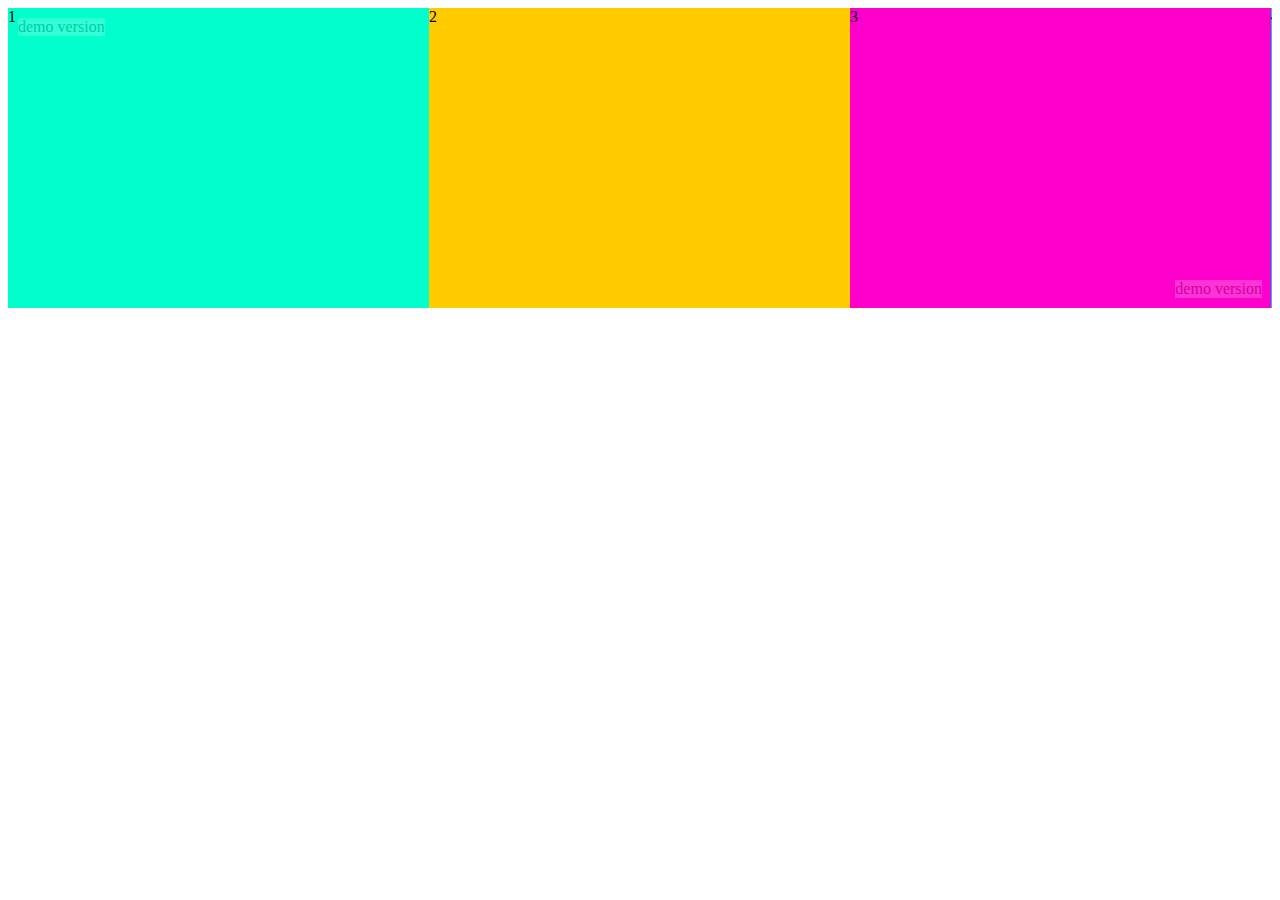
<file: iosslider/_demos/_test-cases/Issue-244/index.html>
<!DOCTYPE html>
<html>

	<head>
	
		<!-- META -->
		<meta charset = "utf-8">
		<meta name = "viewport" content = "width=device-width, minimum-scale=1, maximum-scale=1">
		<meta name = "apple-mobile-web-app-capable" content = "yes" /> 
		
		<style type="text/css">			
			.iosSlider {
				width: 100%;
				height: 300px;
			}
			
			.iosSlider .slider {
				width: 100%;
				height: 100%;
			}
			
			.iosSlider .slider .item {
				position: relative;
				top: 0;
				left: 0;
				width: 33.333%;
				height: 300px;
				margin: 0 0 0 0;
				background: #aaa;
			}
			
			.iosSlider .slider .item1 {
				background: #0fc;
			}
			
			.iosSlider .slider .item2 {
				background: #fc0;
			}
			
			.iosSlider .slider .item3 {
				background: #f0c;
			}
			
			.iosSlider .slider .item4 {
				background: #0cf;
			}
			
			.iosSlider .slider .item5 {
				background: #cf0;
			}
			
			.iosSlider .slider .item6 {
				background: #c0f;
			}
		</style>
		
		<!-- jQuery library -->
		<script type="text/javascript" src = "../../../_lib/jquery-1.4.min.js"></script>
		
		<!-- iosSlider plugin -->
		<script src = "../../../_src/jquery.iosslider.js"></script>
		
		<script type="text/javascript">
			$(document).ready(function() {
			
				$('.iosSlider').iosSlider({
					scrollbar: true,
					snapToChildren: true,
					desktopClickDrag: true,
					infiniteSlider: true,
					navSlideSelector: $('.iosSliderButtons .button'),
					scrollbarHeight: '2px',
					scrollbarBorderRadius: '0',
					scrollbarOpacity: '0.5',
					onSlideChange: slideContentChange,
					onSliderLoaded: slideContentChange,
					keyboardControls: true
				});
				
				function slideContentChange(args) {
					
					/* indicator */
					$('.iosSliderButtons .button').removeClass('selected');
					$('.iosSliderButtons .button:eq(' + (args.currentSlideNumber - 1) + ')').addClass('selected');
					
				}
				
			});
		</script>
		
		<title>Ex #17: Ref Issue #244</title>
		
	</head>
	
	<body>
		
		<div class = 'iosSlider'>
		
			<div class = 'slider'>
			
				<div class = 'item item1'>1</div>
				
				<div class = 'item item2'>2</div>
				
				<div class = 'item item3'>3</div>
				
				<div class = 'item item4'>4</div>
				
				<div class = 'item item5'>5</div>
				
				<div class = 'item item6'>6</div>
			
			</div>
			
		</div>
	
	</body>

</html>
</file>
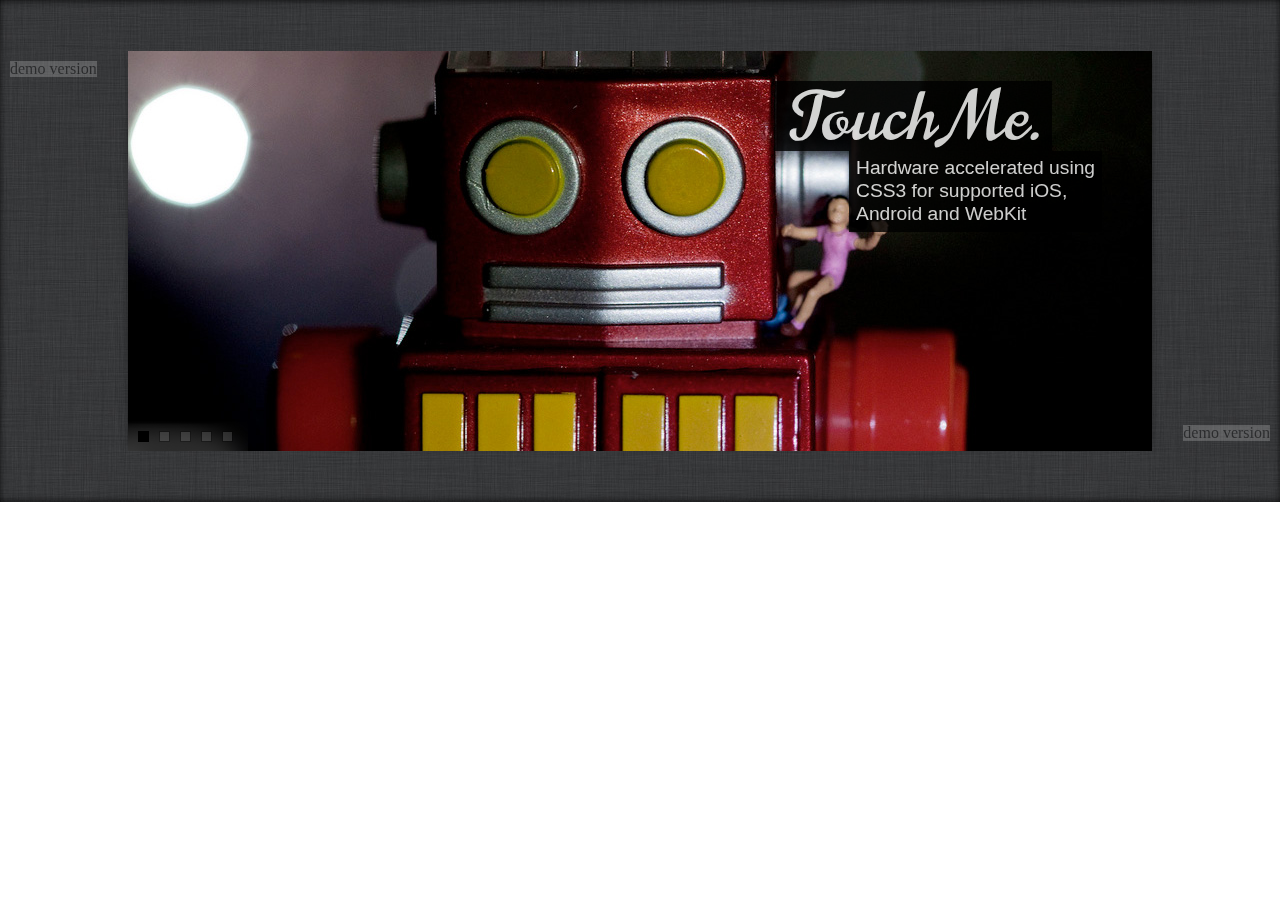
<file: iosslider/_demos/_examples/16-Site-Demo/1-v1/index.html>
<!DOCTYPE html>
<html>

	<head>
	
		<!-- META -->
		<meta charset = "utf-8">
		<meta name = "viewport" content = "width=device-width, minimum-scale=1, maximum-scale=1">
		<meta name = "apple-mobile-web-app-capable" content = "yes" /> 
		
		<!-- CSS -->
		<link rel = "stylesheet" href = "_css/default.css" />
		<link rel = "stylesheet" media = "screen" href = "_css/common.css" />
		
		<!-- jQuery library -->
		<script type="text/javascript" src = "../../../../_lib/jquery-1.4.min.js"></script>
		
		<script src = "../../../../_lib/jquery.easing-1.3.js"></script>
		
		<!-- iosSlider plugin -->
		<script src = "../../../../_src/jquery.iosslider.js"></script>
		
		<script type="text/javascript">
			$(document).ready(function() {
	
				$('.iosSlider').iosSlider({
					desktopClickDrag: true,
					snapToChildren: true,
					infiniteSlider: true,
					navSlideSelector: '.sliderContainer .slideSelectors .item',
					onSlideComplete: slideComplete,
					onSliderLoaded: sliderLoaded,
					onSlideChange: slideChange,
					autoSlide: true,
					scrollbar: true,
					scrollbarContainer: '.sliderContainer .scrollbarContainer',
					scrollbarMargin: '0',
					scrollbarBorderRadius: '0',
					keyboardControls: true
				});
			
			});
			
			function slideChange(args) {
						
				$('.sliderContainer .slideSelectors .item').removeClass('selected');
				$('.sliderContainer .slideSelectors .item:eq(' + (args.currentSlideNumber - 1) + ')').addClass('selected');
			
			}
			
			function slideComplete(args) {
				
				if(!args.slideChanged) return false;
				
				$(args.sliderObject).find('.text1, .text2').attr('style', '');
				
				$(args.currentSlideObject).find('.text1').animate({
					right: '100px',
					opacity: '0.8'
				}, 400, 'easeOutQuint');
				
				$(args.currentSlideObject).find('.text2').delay(200).animate({
					right: '50px',
					opacity: '0.8'
				}, 400, 'easeOutQuint');
				
			}
			
			function sliderLoaded(args) {
					
				$(args.sliderObject).find('.text1, .text2').attr('style', '');
				
				$(args.currentSlideObject).find('.text1').animate({
					right: '100px',
					opacity: '0.8'
				}, 400, 'easeOutQuint');
				
				$(args.currentSlideObject).find('.text2').delay(200).animate({
					right: '50px',
					opacity: '0.8'
				}, 400, 'easeOutQuint');
				
				slideChange(args);
				
			}
		</script>
		
		<title>iosScripts.com demo</title>
		
	</head>
	
	<body>
		
		<section class = 'iosSliderDemo'>
			
			<div class = 'fluidHeight'>
				
				<div class = 'sliderContainer'>
				
					<div class = 'iosSlider'>
					
						<div class = 'slider'>
						
							<div class = 'item item1'>
								<div class = 'inner'>
									<div class = 'selectorShadow'></div>
									
									<div class = 'text1'><span>Touch Me.</span></div>
						
									<div class = 'text2'><span>Hardware accelerated using<br />CSS3 for supported iOS,<br />Android and WebKit</span></div>
								</div>
							</div>
							
							<div class = 'item item2'>
								<div class = 'inner'>
									<div class = 'selectorShadow'></div>
									
									<div class = 'text1'><span>Responsive.</span></div>
						
									<div class = 'text2'><span>Respond to change in browser<br />width and adjust automatically</span></div>
								</div>
							</div>
							
							<div class = 'item item3'>
								<div class = 'inner'>
									<div class = 'selectorShadow'></div>
									
									<div class = 'text1'><span>Flexible.</span></div>
						
									<div class = 'text2'><span>Run multiple sliders on<br />the same web page</span></div>
								</div>
							</div>
							
							<div class = 'item item4'>
								<div class = 'inner'>
									<div class = 'selectorShadow'></div>
									
									<div class = 'text1'><span>Cross-platform.</span></div>
						
									<div class = 'text2'><span>Support a wide variety of browsers<br />to maximize your user base</span></div>
								</div>
							</div>
							
							<div class = 'item item5'>
								<div class = 'inner'>
									<div class = 'selectorShadow'></div>
									
									<div class = 'text1'><span>Customize.</span></div>
						
									<div class = 'text2'><span>Set momentum, elasticity,<br />scrollbars and more...</span></div>
								</div>
							</div>
						
						</div>
					
					</div>
					
					<div class = 'slideSelectors'>
					
						<div class = 'item selected'></div>
						
						<div class = 'item'></div>
						
						<div class = 'item'></div>
						
						<div class = 'item'></div>
						
						<div class = 'item'></div>
					
					</div>
					
					<div class = 'scrollbarContainer'></div>
					
				</div>
			
			</div>
		
		</section>
	
	</body>

</html>
</file>
<file: iosslider/_demos/_examples/16-Site-Demo/1-v1/_css/common.css>
@font-face {
	font-family: Norican;
	font-weight: normal;
	src: url('../_fonts/norican/Norican-Regular.ttf');
}

.iosSliderDemo {
	clear: both;
	width: 100%;
	/* padding: 0 0 30% 0; */
	padding: 0 0 479px;
	margin: 0 0 0 0;
	position: relative;
}

.fluidHeight {
	position: absolute;
	width: 100%;
	/* height: 87%; */
	height: 400px;
	padding: 4% 0 4% 0;
	background: #363739 url(../../../../_resources/container-bg.jpg) repeat 50% 0;
	box-shadow: inset 0 3px 10px -4px #000, inset 0 -3px 10px -4px #000;
}

.sliderContainer {
	height: 100%;
	max-height: 400px;
	padding: 0 0;
}

.iosSlider {
	position: relative;
	top: 0;
	left: 0;
	overflow: hidden;
	width: 100%;
	height: 100%;
}

.iosSlider .slider {
	width: 100%;
	height: 100%;
}

.iosSlider .slider .item {
	width: 100%;
	height: 100%;
	padding: 0 0 0 0;
}

.iosSlider .slider .item .inner {
	position: relative;
	top: 0;
	left: 0;
	width: 1024px;
	margin: 0 auto;
	height: 100%;
	box-shadow: 0 0 10px -5px #000;
	background-position: 50% 0;
	background-repeat: no-repeat;
}

.iosSlider .slider .item .inner .selectorShadow {
	position: absolute;
	left: 0;
	bottom: 0;
	background: url(../../../../_resources/selector-shadow.png) no-repeat 0 0;
	width: 120px;
	height: 30px;
}

.iosSlider .slider .item .inner .text1 {
	background: none repeat scroll 0 0 #000000;
    opacity: 0;
    filter: alpha(opacity=0);
    position: absolute;
    right: 150px;
    top: 30px;
    padding: 0 2px 0 7px;
    height: 70px;
}

.iosSlider .slider .item .inner .text1 span {
	color: #fff;
    font-family: Norican;
    font-size: 420%;
    line-height: 73px;
    padding: 0 8px;
}

.iosSlider .slider .item .inner .text2 {
	background: none repeat scroll 0 0 #000000;
    opacity: 0;
    filter: alpha(opacity=0);
    padding: 5px 7px 7px;
    position: absolute;
    right: 0;
    top: 100px;
}

.iosSlider .slider .item .inner .text2 span {
	color: #fff;
    font-family: "Helvetica Neue",Helvetica,Arial,sans-serif;
    font-size: 120%;
    line-height: 120%;
}

.iosSlider .slider .item1 .inner {
	background-image: url(../../../../_resources/h-slider-1-l.jpg);
}

.iosSlider .slider .item2 .inner {
	background-image: url(../../../../_resources/h-slider-2-l.jpg);
}

.iosSlider .slider .item3 .inner {
	background-image: url(../../../../_resources/h-slider-3-l.jpg);
}

.iosSlider .slider .item4 .inner {
	background-image: url(../../../../_resources/h-slider-4-l.jpg);
}

.iosSlider .slider .item5 .inner {
	background-image: url(../../../../_resources/h-slider-5-l.jpg);
}

.sliderContainer .slideSelectors {
	position: relative;
	bottom: 20px;
	left: 0;
	width: 1024px;
	margin: 0 auto;
	z-index: 1;
	height: 10px;
}

.sliderContainer .slideSelectors .item {
	float: left;
	width: 9px;
	height: 9px;
	border: 1px solid #000;
	background: #999;
	margin: 0 0 0 10px;
	opacity: 0.25;
	filter: alpha(opacity=25);
}

.sliderContainer .slideSelectors .selected {
	background: #000;
	opacity: 1;
	filter: alpha(opacity=100);
}

.sliderContainer .scrollbarContainer {
	position: relative;
	bottom: 4px;
	left: 0;
	width: 1024px;
	height: 4px;
	margin: 0 auto;
	z-index: 1;
}

@media screen and (max-width: 1113px) {
	
	.iosSliderDemo {
		padding-bottom: 40%;
	}
	
	.fluidHeight {
		height: 87%;
	}
	
	.iosSlider .slider .item .inner {
		width: 92%;
		margin: 0 4%;
		background-position: 80% 0;
	}
	
	.sliderContainer .slideSelectors {
		width: 92%;
		margin: 0 4%;
	}
	
	.sliderContainer .scrollbarContainer {
		width: 92%;
		margin: 0 4%;
	}
	
}

@media screen and (max-width: 768px) {
	
	.iosSlider .slider .item .inner .text1 {
		top: 15px;
		height: 50px;
	}
	
	.iosSlider .slider .item .inner .text1 span {
		font-size: 300%;
	    line-height: 53px;
	}
	
	.iosSlider .slider .item .inner .text2 {
		top: 65px;
	}
	
	.iosSlider .slider .item .inner .text2 span {
		font-size: 100%;
	    line-height: 105%;
	}
	
}

@media screen and (max-width: 500px) {
	
	.iosSlider .slider .item .inner .text1 {
		display: none;
	}
	
	.iosSlider .slider .item .inner .text2 {
		display: none;
	}
	
}
</file>
<file: iosslider/_demos/_examples/16-Site-Demo/1-v1/_css/default.css>
/*
----------------------------------------------------------------------------------
Default css 
----------------------------------------------------------------------------------
*/

/* Reset all of the document's element styles to zero... */

html, body, div, span, applet, object, iframe,
h1, h2, h3, h4, h5, h6, p, blockquote, pre,
a, abbr, acronym, address, big, cite, code,
del, dfn, em, font, img, ins, kbd, q, s, samp,
small, strike, strong, sub, sup, tt, var,
b, u, i, center,
dl, dt, dd, ol, ul, li,
fieldset, form, label, legend,
table, caption, tbody, tfoot, thead, tr, th, td {
	margin: 0;
	padding: 0;
	border: 0;
	outline: 0;
	font-size: 100%;
	vertical-align: baseline;
	background: transparent;
}
body {
	line-height: 1;
}
ol, ul {
	list-style: none;
}
blockquote, q {
	quotes: none;
}
blockquote:before, blockquote:after,
q:before, q:after {
	content: '';
	content: none;
}

/* remember to define focus styles! */
:focus {
	outline: 0;
}

/* remember to highlight inserts somehow! */
ins {
	text-decoration: none;
}
del {
	text-decoration: line-through;
}

/* tables still need 'cellspacing="0"' in the markup */
table {
	border-collapse: collapse;
	border-spacing: 0;
}



/* Clearing Floats Class STARTS */
.Wrapper {
	display: inline-block;}
.Wrapper:after {
	Content: "."; display: block; height: 0; clear: both; visibility: hidden;}
* html .Wrapper {
	height: 1%; }
.Wrapper {
	display: block;}
/* Clearing Floats Class ENDS  */





/*  */

.hide, .Hide {
	display: none;}
.clear {
	width: 100%; height: 1px; clear: both; display: block; overflow: hidden;}
</file>
